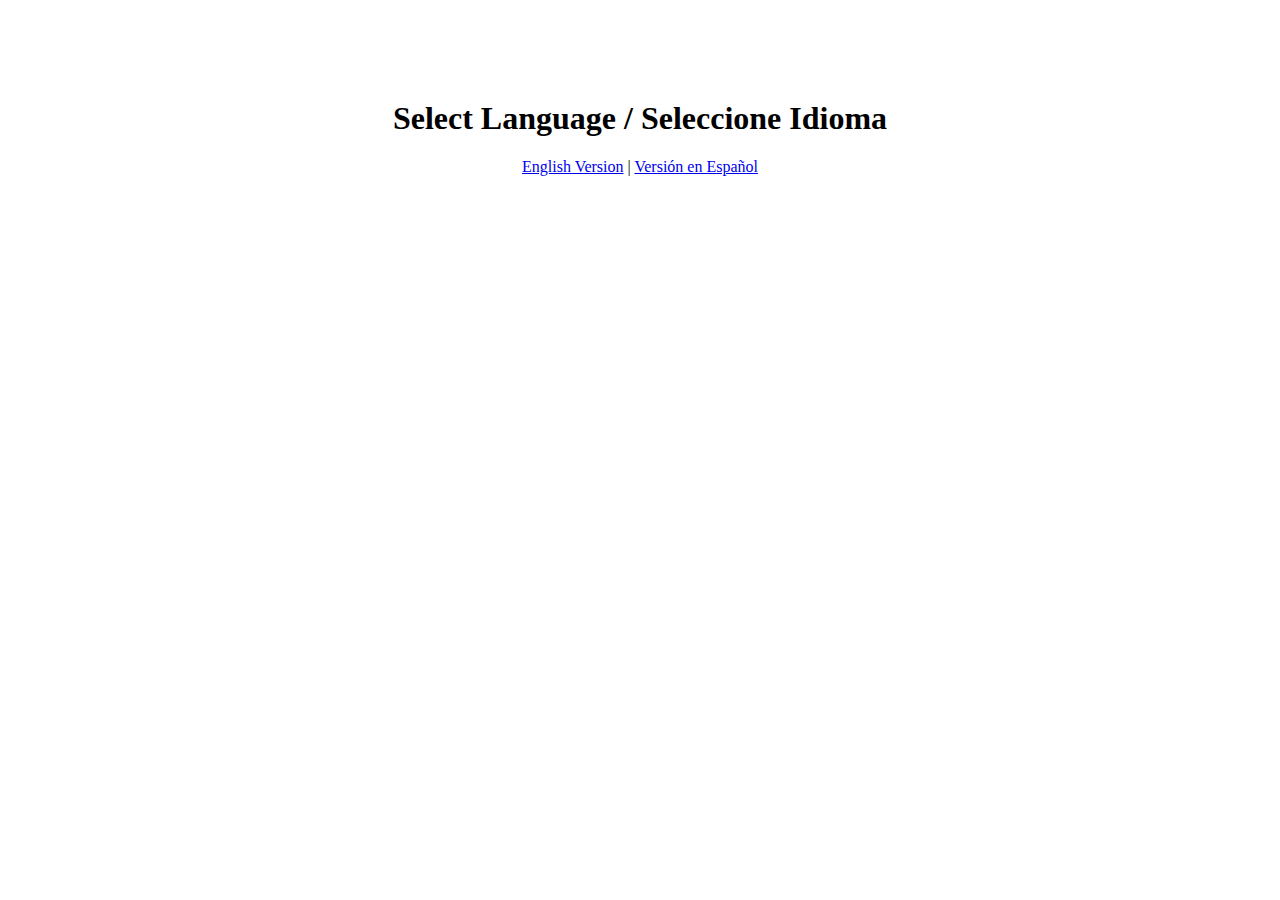
<file: index.html>
<!DOCTYPE html>
<html lang="en">
<head>
    <meta charset="UTF-8">
    <title>Portfolio | Select Language</title>
</head>
<body>
    <div style="text-align: center; margin-top: 100px;">
        <h1>Select Language / Seleccione Idioma</h1>
        <a href="./en/">English Version</a> | 
        <a href="./es/">Versión en Español</a>
    </div>
</body>
</html>
</file>
